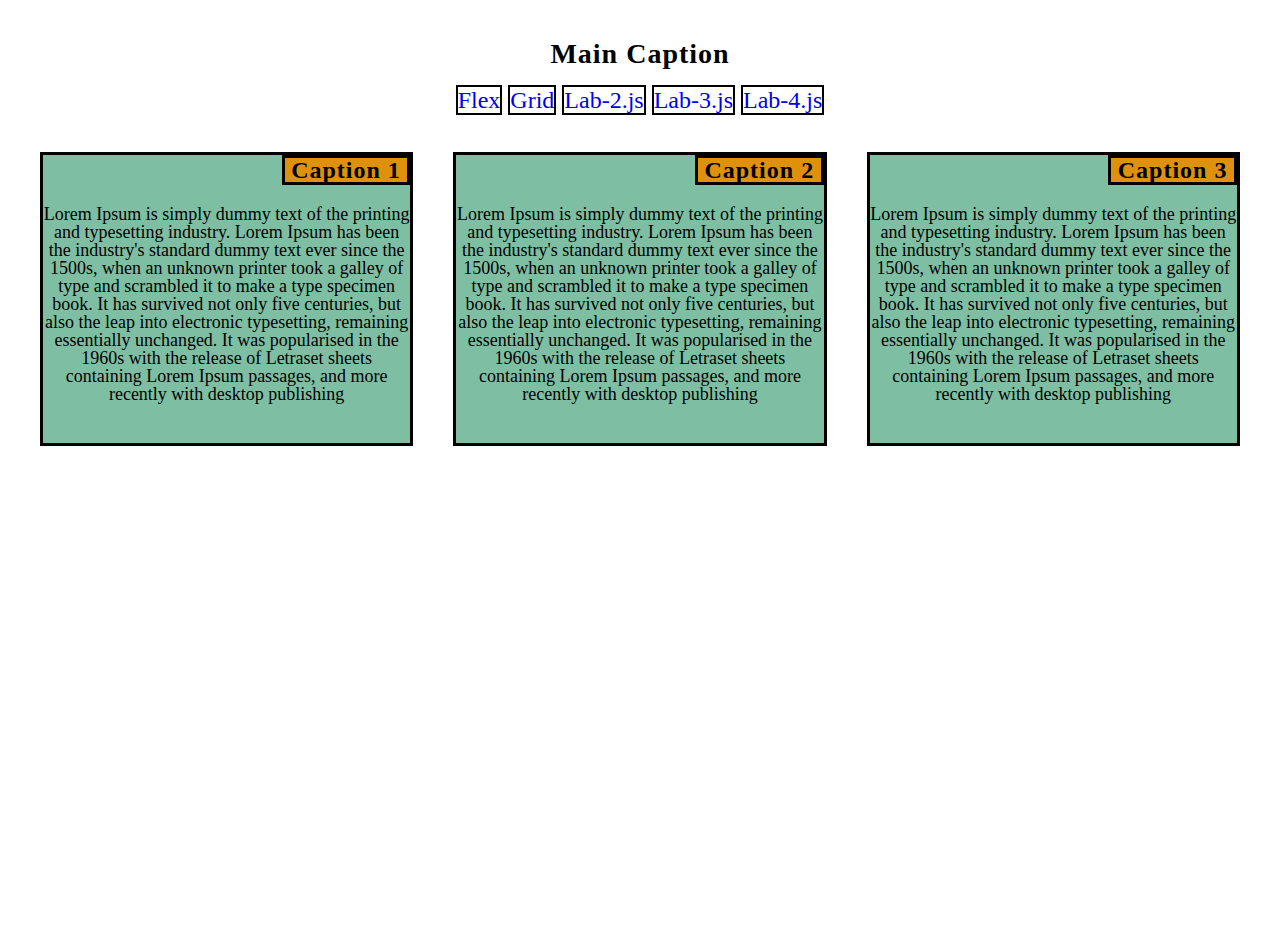
<file: Index.html>
<!DOCTYPE html>
<html>
    <head>
       <meta charset="UTF-8">
       <link rel="stylesheet" href="Css/Style.css">
      
     <title>Position</title>
     <style>

     </style>
   </head>
 <body>
     <div class="all">
        
         <p class="text">Main Caption</p>
         <div class="pow">
         <a href="Index.html__one.html">Flex</a>
         <a href="Index.html__two.html">Grid</a>
          <a href="indexLab2.html">Lab-2.js</a>
         <a href="indexLab3.html">Lab-3.js</a>
         <a href="indexLab4.html">Lab-4.js</a>
         </div>
         <div class="block__contair">
             <div class="col-lg-4 col-md-6">
                <div class="block">
                    <p class="txt txt__contair">Caption 1</p>
                    <p class="txt__main">Lorem Ipsum is simply dummy text of the printing and typesetting industry. Lorem Ipsum has been the industry's standard dummy text ever since the 1500s, when an unknown printer took a galley of type and scrambled it to make a type specimen book. It has survived not only five centuries, but also the leap into electronic typesetting, remaining essentially unchanged. It was popularised in the 1960s with the release of Letraset sheets containing Lorem Ipsum passages, and more recently with desktop publishing</p>
                </div> 
             </div>
             <div class="col-lg-4 col-md-6">
                    <div class="block" id="block_1">
                        <p class="txt txt__contair">Caption 2</p>
                        <p class="txt__main">Lorem Ipsum is simply dummy text of the printing and typesetting industry. Lorem Ipsum has been the industry's standard dummy text ever since the 1500s, when an unknown printer took a galley of type and scrambled it to make a type specimen book. It has survived not only five centuries, but also the leap into electronic typesetting, remaining essentially unchanged. It was popularised in the 1960s with the release of Letraset sheets containing Lorem Ipsum passages, and more recently with desktop publishing</p>
                    </div>
             </div>    
              <div class="col-lg-4 col-md-12">
                <div class="block">
                    <p class="txt txt__contair">Caption 3</p>
                    <p class="txt__main">Lorem Ipsum is simply dummy text of the printing and typesetting industry. Lorem Ipsum has been the industry's standard dummy text ever since the 1500s, when an unknown printer took a galley of type and scrambled it to make a type specimen book. It has survived not only five centuries, but also the leap into electronic typesetting, remaining essentially unchanged. It was popularised in the 1960s with the release of Letraset sheets containing Lorem Ipsum passages, and more recently with desktop publishing</p>
                </div>
            </div>
     
        </div>
    </div>
   <script src="Ajax__Utils.js"></script>
    <script src="Ajax__Load.js"></script>
    <script src="Hide__Menu.js"></script>
     </body>
  </html>
</file>
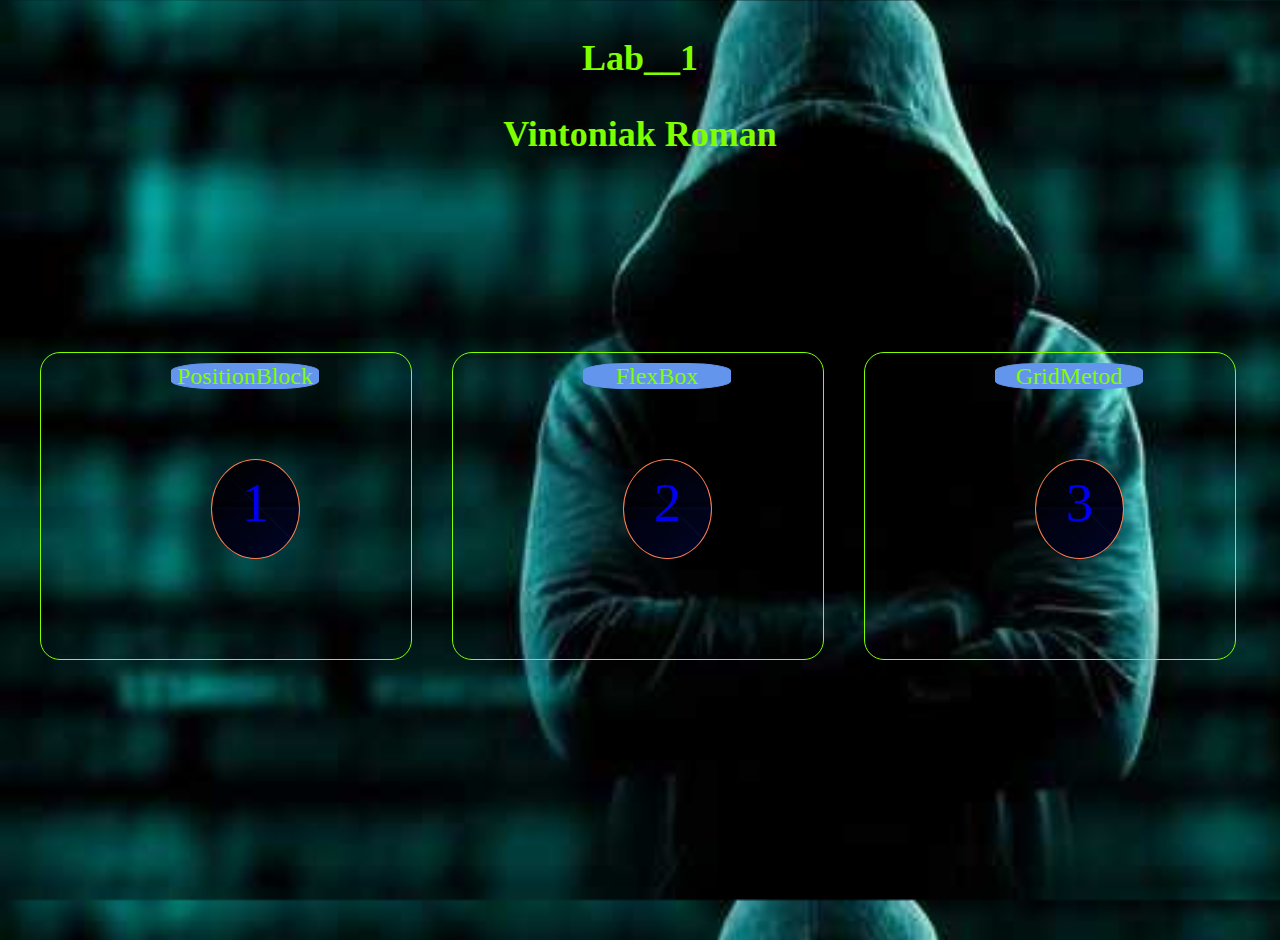
<file: Index.html__all.html>
<!DOCTYPE html>
<html>
    <head>
       <meta charset="UTF-8">
       <link rel="stylesheet" href="Css/Style.css__all.css">
      
     <title>Lab-1</title>
     <style>

     </style>
   </head>
 <body>
    <div class="all">
        <p class="main__text">Lab__1</p>
        <p class="main__text">Vintoniak Roman</p>
        <div class="block">
            <div class="block__label__one">
                <div class="block__footor">
                    <p class="Position__txt">
                        PositionBlock
                    </p>
                </div>
                <div class="Position">
                    <a href="Index.html"><div class="Position__blog">1</div></a>
                </div>
            </div>
            <div class="block__label__one">
                <div class="block__footor">
                    <p class="Position__txt">
                        FlexBox
                    </p>
                </div>
                <div class="Position">
                    <a href="Index.html__one.html"><div class="Position__blog">2</div></a>
                        
                    
                </div>
            </div>
            <div class="block__label__one">
                <div class="block__footor">
                    <p class="Position__txt">
                        GridMetod
                    </p>
                </div>
                <div class="Position">
                    <a href="Index.html__two.html"><div class="Position__blog">3</div></a>
                </div>
            </div>
            
    </div>
 </body>
</html>
</file>
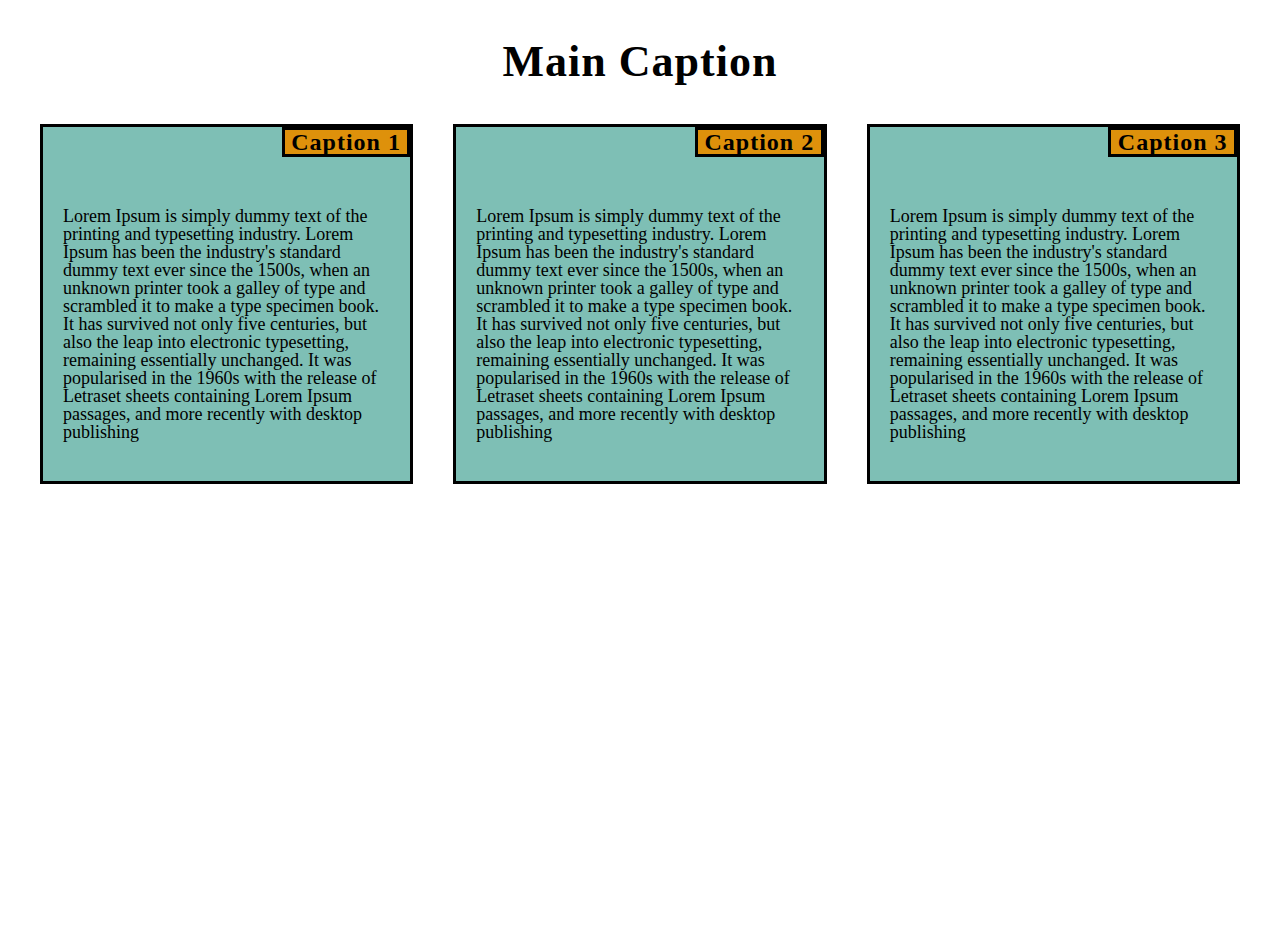
<file: Index.html__one.html>
<!DOCTYPE html>
<html>
    <head>
       <meta charset="UTF-8">
       <link rel="stylesheet" href="Css/Style.css__one.css">
      
     <title>FlexBox</title>
     <style>

     </style>
   </head>
 <body>
     <div class="all">
         <p class="text">Main Caption</p>
         <div class="block__contair">
             <div class="col-lg-4 col-md-6">
                <div class="block">
                    <div class="wrapper">
                    <p class="txt txt__contair">Caption 1</p>
                    </div>
                    <p class="txt__main">Lorem Ipsum is simply dummy text of the printing and typesetting industry. Lorem Ipsum has been the industry's standard dummy text ever since the 1500s, when an unknown printer took a galley of type and scrambled it to make a type specimen book. It has survived not only five centuries, but also the leap into electronic typesetting, remaining essentially unchanged. It was popularised in the 1960s with the release of Letraset sheets containing Lorem Ipsum passages, and more recently with desktop publishing</p>
                </div> 
             </div>
             <div class="col-lg-4 col-md-6">
                    <div class="block" id="block_1">
                       <div class="wrapper">
                        <p class="txt txt__contair">Caption 2</p>
                        </div>
                        <p class="txt__main">Lorem Ipsum is simply dummy text of the printing and typesetting industry. Lorem Ipsum has been the industry's standard dummy text ever since the 1500s, when an unknown printer took a galley of type and scrambled it to make a type specimen book. It has survived not only five centuries, but also the leap into electronic typesetting, remaining essentially unchanged. It was popularised in the 1960s with the release of Letraset sheets containing Lorem Ipsum passages, and more recently with desktop publishing</p>
                        
                    </div>
             </div>    
              <div class="col-lg-4 col-md-12">
                <div class="block"id="block_third">
                    <div class="wrapper">
                    <p class="txt txt__contair">Caption 3</p>
                    </div>
                    <p class="txt__main">Lorem Ipsum is simply dummy text of the printing and typesetting industry. Lorem Ipsum has been the industry's standard dummy text ever since the 1500s, when an unknown printer took a galley of type and scrambled it to make a type specimen book. It has survived not only five centuries, but also the leap into electronic typesetting, remaining essentially unchanged. It was popularised in the 1960s with the release of Letraset sheets containing Lorem Ipsum passages, and more recently with desktop publishing</p>
                </div>
            </div>
     
        </div>
    </div>
     </body>
  </html>
</file>
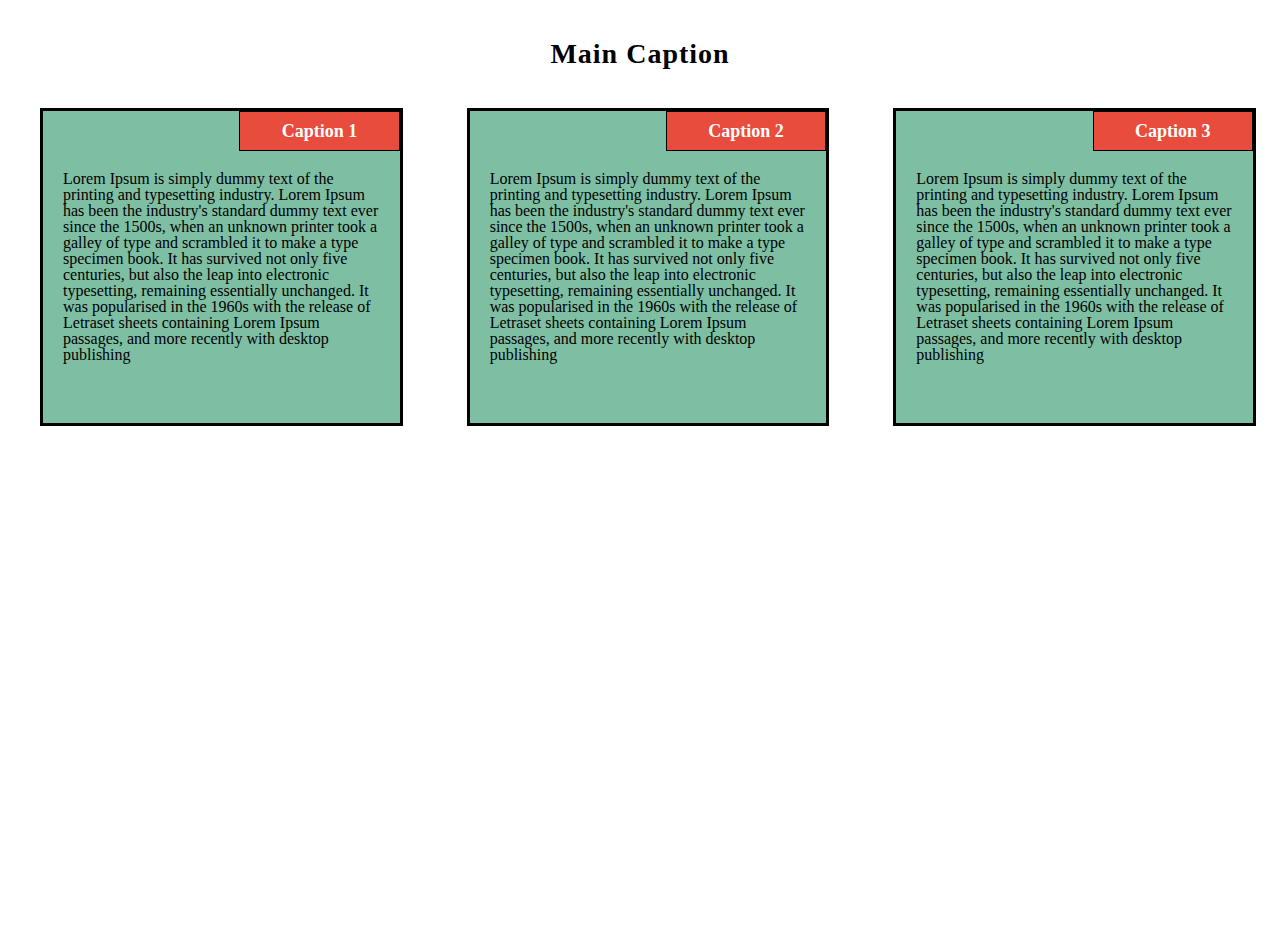
<file: Index.html__two.html>
<!DOCTYPE html>
<html>
    <head>
       <meta charset="UTF-8">
       <link rel="stylesheet" href="Css/Style.css__two.css">
      
     <title>Grid</title>
     <style>

     </style>
   </head>
 <body>
    <div class="all">
        <p class="text">Main Caption</p>
        <div class="block__contair">
            <div class="block__one">
                <div class="txt__contair">
                    <p class="txt">Caption 1</p>
                </div>
                <p class="txt__main">Lorem Ipsum is simply dummy text of the printing and typesetting industry. Lorem Ipsum has been the industry's standard dummy text ever since the 1500s, when an unknown printer took a galley of type and scrambled it to make a type specimen book. It has survived not only five centuries, but also the leap into electronic typesetting, remaining essentially unchanged. It was popularised in the 1960s with the release of Letraset sheets containing Lorem Ipsum passages, and more recently with desktop publishing</p>
            </div>
                  <div class="block__two">
                <div class="txt__contair2">
                    <p class="txt">Caption 2</p>
                </div>
                <p class="txt__main">Lorem Ipsum is simply dummy text of the printing and typesetting industry. Lorem Ipsum has been the industry's standard dummy text ever since the 1500s, when an unknown printer took a galley of type and scrambled it to make a type specimen book. It has survived not only five centuries, but also the leap into electronic typesetting, remaining essentially unchanged. It was popularised in the 1960s with the release of Letraset sheets containing Lorem Ipsum passages, and more recently with desktop publishing</p>
            </div>
             <div class="block__third">
                <div class="txt__contair3">
                    <p class="txt">Caption 3</p>
                </div>
                <p class="txt__main">Lorem Ipsum is simply dummy text of the printing and typesetting industry. Lorem Ipsum has been the industry's standard dummy text ever since the 1500s, when an unknown printer took a galley of type and scrambled it to make a type specimen book. It has survived not only five centuries, but also the leap into electronic typesetting, remaining essentially unchanged. It was popularised in the 1960s with the release of Letraset sheets containing Lorem Ipsum passages, and more recently with desktop publishing</p>
            </div>
    </div>
</div>
     </body>
  </html>
</file>
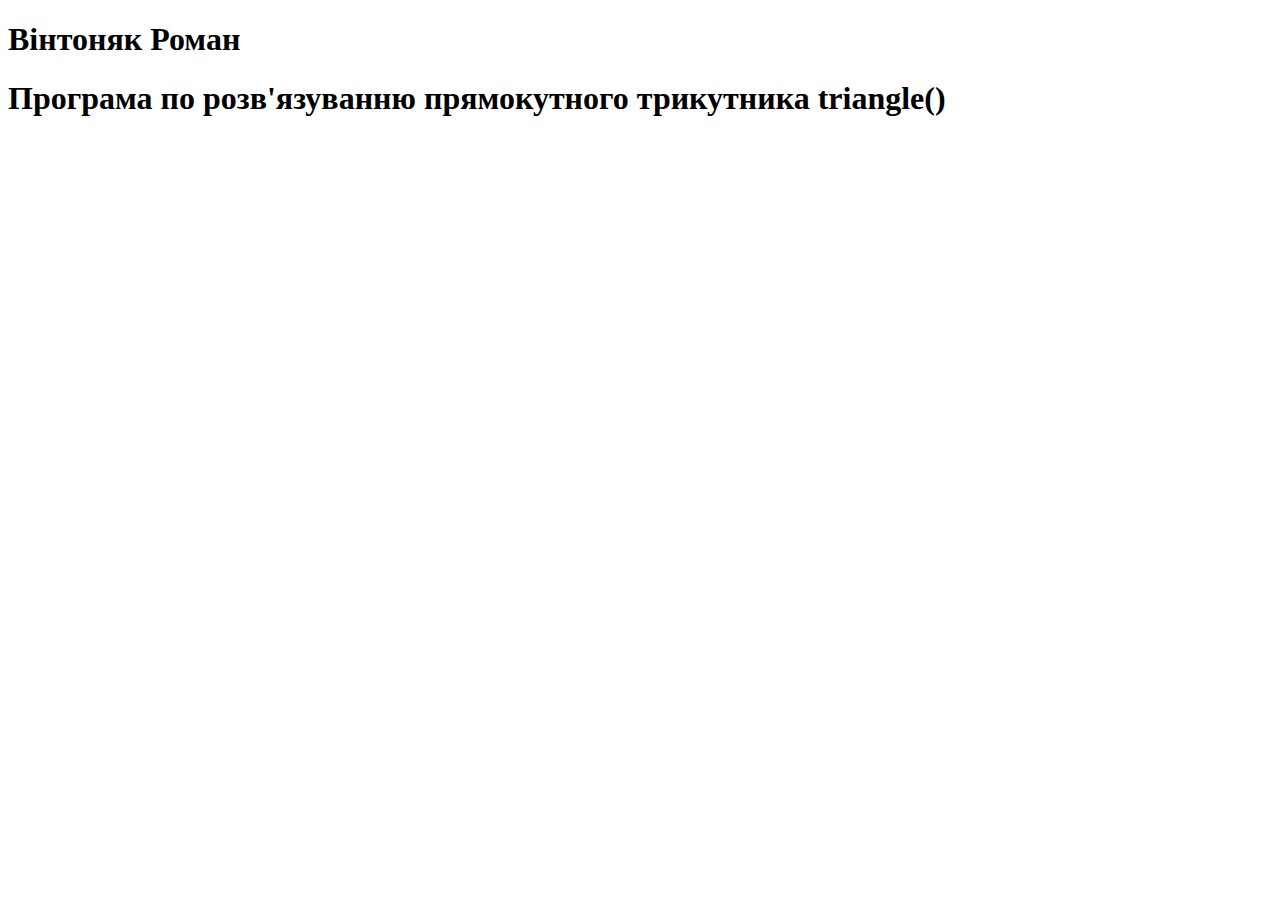
<file: indexLab2.html>
<!DOCTYPE html>
<html lang="en">
<head>
    <meta charset="UTF-8">
    <meta http-equiv="X-UA-Compatible" content="IE=edge">
    <meta name="viewport" content="width=device-width, initial-scale=1.0">
    <title>Title</title>
</head>

<body>
<h1>Вінтоняк Роман</h1>
<h1>Програма по розв'язуванню прямокутного трикутника triangle()</h1>
<script src="scriptLab2.js"></script>
</body>

</html>
</file>
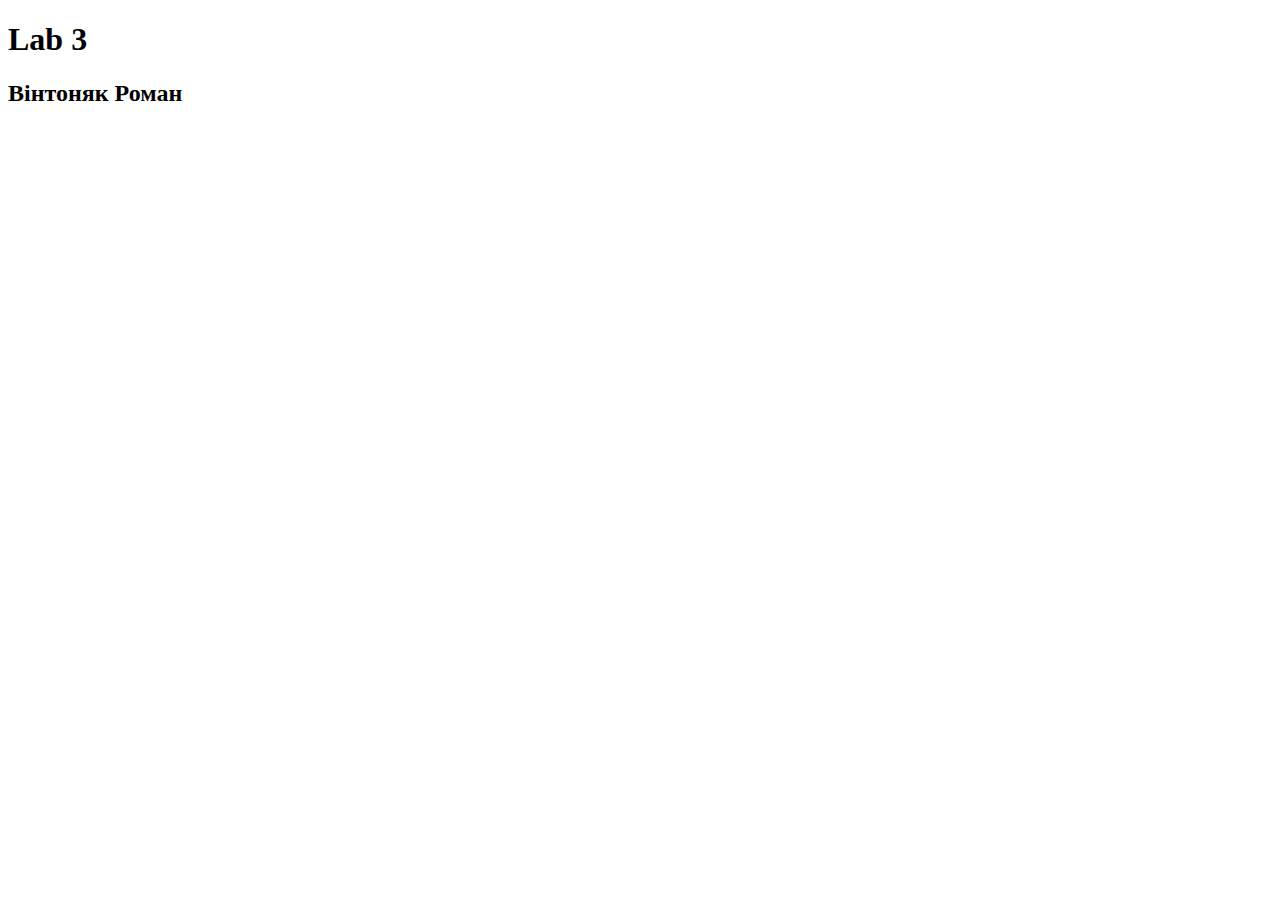
<file: indexLab3.html>
<!DOCTYPE html>
<html>
<head>
    <meta charset="utf-8">
    <title>Lab3</title>
</head>
<body>
<h1>Lab 3</h1>
<h2>Вінтоняк Роман</h2>

<script src="SpeakHello.js"></script>
<script src="SpeakGoodBye.js"></script>
<script src="scriptLab3.js"></script>
</body>
</html>
</file>
<file: Css/Style.css>
*{
	padding: 0;
	margin: 0;
	border: 0;
}
*,*:before,*:after{
	-moz-box-sizing: border-box;
	-webkit-box-sizing: border-box;
	box-sizing: border-box;
}
:focus,:active{outline: none;}
a:focus,a:active{outline: none;}

nav,footer,header,aside{display: block;}

html,body{
	height: 100%;
	width: 100%;
	font-size: 100%;
	line-height: 1;
	font-size: 14px;
	-ms-text-size-adjust: 100%;
	-moz-text-size-adjust: 100%;
	-webkit-text-size-adjust: 100%;
}
input,button,textarea{font-family:inherit;}

input::-ms-clear{display: none;}
button{cursor: pointer;}
button::-moz-focus-inner {padding:0;border:0;}
a, a:visited{text-decoration: none;}
a:hover{text-decoration: none;}
ul li{list-style: none;}
img{vertical-align: top;}

h1,h2,h3,h4,h5,h6{font-size:inherit;font-weight: 400;}
.pow{
	text-align: center;
	font-size: 24px;
	color: darkorchid;
	margin-top: 20px;

}
a{
	border: 2px solid black;
	font-size: 24px;

	
}

@media (min-width: 800px) and (max-width: 1199px) {
    .col-md-1, .col-md-2, .col-md-3, .col-md-4, .col-md-5, .col-md-6, .col-md-7, .col-md-8,
    .col-md-9, .col-md-10, .col-md-11, .col-md-12 {
    float: left;
  
    }
    .col-md-1 {
    width: 8.33%;
    }
    .col-md-2 {
    width: 16.66%;
    }
    .col-md-3 {
    width: 25%;
    }
    .col-md-4 {
    width: 33.33%;
    }
    .col-md-5 {
    width: 41.66%;
    }
    .col-md-6 {
    width: 50%;
    }
    .col-md-7 {
    width: 58.33%;
    }
    .col-md-8 {
    width: 66.66%;
    }
    .col-md-9 {
    width: 75%;
    }
    .col-md-10 {
    width: 83.33%;
    }
    .col-md-11 {
    width: 91.66%;
    }
    .col-md-12 {
    width: 100%;
	margin-top: 40px;
    }
    }



	/* Large devices */
@media (min-width: 1200px) {
	.col-lg-1, .col-lg-2, .col-lg-3, .col-lg-4, .col-lg-5, .col-lg-6, .col-lg-7, .col-lg-8,
	.col-lg-9, .col-lg-10, .col-lg-11, .col-lg-12 {
	float: left;
	
	}
	.col-lg-1 {
	width: 8.33%;
	}
	.col-lg-2 {
	width: 16.66%;
	}
	.col-lg-3 {
	width: 25%;
	}
	.col-lg-4 {
	width: 33.33%;
	}
	
	.col-lg-5 {
	width: 41.66%;
	}
	.col-lg-6 {
	width: 50%;
	}
	.col-lg-7 {
	width: 58.33%;
	}
	.col-lg-8 {
	width: 66.66%;
	}
	.col-lg-9 {
	width: 75%;
	}
	.col-lg-10 {
	width: 83.33%;
	}
	.col-lg-11 {
	width: 91.66%;
	}
	.col-lg-12 {
	width: 100%;
	}
	


 .text{
	margin-top: 40px;
	text-align: center;
	font-weight: bold;
	font-size: 28px;
	letter-spacing: 1px;
 }
 .block{
	background: #7ebfa4;
	border: 3px solid black;
	padding-bottom: 40px;
	margin-left: 40px;

	
	
 }
 .block__contair{
	margin-right: 40px;
	margin-top: 40px;
		
 }
 
 .txt__contair{
	background: #de910b;
	font-size: 18px;
	font-weight: bold;
	border: 3px solid black;
	width: 35%;
	text-align: center;
	float: right;
	font-size: 24px;
	letter-spacing: 1px;
 }
 
 
 .txt__main{
	font-size: 18px;
	text-align: justify;
	margin-top: 50px;
	text-align: center;
	
	
 }
}
 

@media(min-width: 800px) and (max-width: 1199px){
	.block__contair{
		margin-top: 40px;
	}
	.text{
		text-align: center;
		font-weight: bold;
		font-size: 24px;
	    letter-spacing: 1px;
	}
	.txt__contair{
		background: #de910b;
		display: flex;
		font-size: 18px;
		font-weight: bold;
		border: 3px solid black;
		width: 35%;
		text-align: center;
		font-size: 24px;
		letter-spacing: 1px;
		float: right;
	 }
	 
	.block{
		background: #7ebfa4;
		border: 3px solid black;
		padding-bottom: 40px;
		margin-left: 40px;
		margin-right: 40px;
		
		
	 }
	.text{
		text-align: center;
		font-weight: bold;
		font-size: 24px;
	    letter-spacing: 1px;
	}
	
	 .txt__main{
		font-size: 18px;
		text-align: justify;
		margin-top: 50px;
		text-align: center;
	 }
	 

 
}
@media(max-width: 800px){
	.block__contair{
		margin-top: 40px;
	}
	.block{
		background: #7ebfa4;
		border: 3px solid black;
		padding-bottom: 40px;
		margin-left: 40px;
		margin-right: 40px;
		margin-top: 40px;
		
		
	 }
	.text{
		text-align: center;
		font-weight: bold;
		font-size: 24px;
	    letter-spacing: 1px;
	}
	
	 .txt__contair{
		background: #de910b;
		font-size: 18px;
		font-weight: bold;
		border: 3px solid black;
		width: 35%;
		text-align: center;
		float: right;
		font-size: 24px;
		letter-spacing: 1px;
	 }
	 .txt__main{
		font-size: 18px;
		text-align: justify;
		margin-top: 50px;
		text-align: center;
	 }
	 
	 
	 
	 


}
</file>
<file: Css/Style.css__all.css>
*{
	padding: 0;
	margin: 0;
	border: 0;
}
*,*:before,*:after{
	-moz-box-sizing: border-box;
	-webkit-box-sizing: border-box;
	box-sizing: border-box;
}
:focus,:active{outline: none;}
a:focus,a:active{outline: none;}

nav,footer,header,aside{display: block;}

html,body{
	height: 100%;
	width: 100%;
	font-size: 100%;
	line-height: 1;
	font-size: 14px;
	-ms-text-size-adjust: 100%;
	-moz-text-size-adjust: 100%;
	-webkit-text-size-adjust: 100%;
}
input,button,textarea{font-family:inherit;}

input::-ms-clear{display: none;}
button{cursor: pointer;}
button::-moz-focus-inner {padding:0;border:0;}
a, a:visited{text-decoration: none;}
a:hover{text-decoration: none;}
ul li{list-style: none;}
img{vertical-align: top;}

h1,h2,h3,h4,h5,h6{font-size:inherit;font-weight: 400;}
body{
    background-image: url(Hack.png);
    background-size: cover;
    color: chartreuse;
}

.main__text{
    text-align: center;
    color: chartreuse;
    font-size: 36px;
    font-weight: bold;
    font-style: inherit;
    margin-top: 40px;
}
.block{
    display: flex;
    gap: 40px;
    margin-left: 40px;
    margin-top: 200px;

}
.block__label__one{
    border: 1px solid chartreuse;
    width: 30%;
    border-radius: 20px;
}
.block__footor{
    border: 1px solid cornflowerblue;
    font-size: 24px;
    text-align: center;
    background: cornflowerblue;
    width: 40%;
    margin-left: 130px;
    margin-top: 10px;
    border-radius: 30%;
}
.Position{
    width: 30%;
    height: 200px;
}
.Position__blog{
    border-radius: 50%;
    border: 1px solid coral;
    width: 80%;
    height: 50%;
    margin-top: 70px;
    margin-left: 170px;
    text-align: center;
    font-size: 55px;
    padding-top: 15px;
    background-image: url(Fon.png);
}
.Position__blog:hover{
    border: 1px solid red;
}
</file>
<file: Css/Style.css__one.css>
*{
	padding: 0;
	margin: 0;
	border: 0;
}
*,*:before,*:after{
	-moz-box-sizing: border-box;
	-webkit-box-sizing: border-box;
	box-sizing: border-box;
}
:focus,:active{outline: none;}
a:focus,a:active{outline: none;}

nav,footer,header,aside{display: block;}

html,body{
	height: 100%;
	width: 100%;
	font-size: 100%;
	line-height: 1;
	font-size: 14px;
	-ms-text-size-adjust: 100%;
	-moz-text-size-adjust: 100%;
	-webkit-text-size-adjust: 100%;
}
input,button,textarea{font-family:inherit;}

input::-ms-clear{display: none;}
button{cursor: pointer;}
button::-moz-focus-inner {padding:0;border:0;}
a, a:visited{text-decoration: none;}
a:hover{text-decoration: none;}
ul li{list-style: none;}
img{vertical-align: top;}

h1,h2,h3,h4,h5,h6{font-size:inherit;font-weight: 400;}



	/* Large devices */
@media (min-width: 992px) {
	.col-lg-1, .col-lg-2, .col-lg-3, .col-lg-4, .col-lg-5, .col-lg-6, .col-lg-7, .col-lg-8,
	.col-lg-9, .col-lg-10, .col-lg-11, .col-lg-12 {
	display: flex;
	
	}
	.col-lg-1 {
	width: 8.33%;
	}
	.col-lg-2 {
	width: 16.66%;
	}
	.col-lg-3 {
	width: 25%;
	}s
	.col-lg-4 {
	width: 33.33%;
	}
	
	.col-lg-5 {
	width: 41.66%;
	}
	.col-lg-6 {
	width: 50%;
	}
	.col-lg-7 {
	width: 58.33%;
	}
	.col-lg-8 {
	width: 66.66%;
	}
	.col-lg-9 {
	width: 75%;
	}
	.col-lg-10 {
	width: 83.33%;
	}
	.col-lg-11 {
	width: 91.66%;
	}
	.col-lg-12 {
	width: 100%;
	}


 .text{
	margin-top: 40px;
	text-align: center;
	font-weight: bold;
	font-size: 44px;
	letter-spacing: 1px;
 }
 .block{
	background: #7ebfb5;
	border: 3px solid black;
	padding-bottom: 40px;
	margin-left: 40px;
	margin-top: 40px;
	
	
 }
 .block__contair{
	margin-right: 40px;
	display: flex;
		
 }
 .wrapper{
	display: flex;
	justify-content: end;
	
 }
 .txt__contair{
	background: #de910b;
	display: flex;
	font-size: 18px;
	font-weight: bold;
	border: 3px solid black;
	width: 35%;
	text-align: center;
	font-size: 24px;
	letter-spacing: 1px;
 }
 .txt{
	justify-content: center;
	
 }
 
 
 .txt__main{
	font-size: 18px;
	margin-top: 50px;
	margin-left: 20px;
	margin-right: 20px;
	
	
	
 }
}
 

@media(min-width: 768px) and (max-width: 991px){
	.col-lg-1, .col-lg-2, .col-lg-3, .col-lg-4, .col-lg-5, .col-lg-6, .col-lg-7, .col-lg-8,
	.col-lg-9, .col-lg-10, .col-lg-11, .col-lg-12 {
	float: left;
	
	}
	.col-lg-1 {
	width: 8.33%;
	}
	.col-lg-2 {
	width: 16.66%;
	}
	.col-lg-3 {
	width: 25%;
	}
	.col-md-4 {
	width: 33.33%;
	}
	
	.col-lg-5 {
	width: 41.66%;
	}
	.col-md-6 {
	width: 50%;
	}
	.col-lg-7 {
	width: 58.33%;
	}
	.col-lg-8 {
	width: 66.66%;
	}
	.col-lg-9 {
	width: 75%;
	}
	.col-lg-10 {
	width: 83.33%;
	}
	.col-lg-11 {
	width: 91.66%;
	}
	.col-md-12 {
	width: 100%;
	}

	
    .block__contair{
		margin-top: 40px;
		display: flex;
		flex-wrap: wrap;
	}
	.txt{
		justify-content: center;
		
	 }
	.txt__contair{
		background: #de910b;
		display: flex;
		font-size: 18px;
		font-weight: bold;
		border: 3px solid black;
		width: 35%;
		text-align: center;
		font-size: 24px;
		letter-spacing: 1px;
	 }
	 .wrapper{
		display: flex;
		justify-content: end;
	 }
	.block{
		background: #7ebfa4;
		border: 3px solid black;
		padding-bottom: 40px;
		margin-left: 40px;
		margin-right: 40px;
		
		
	 }
	 #block_third{
		margin-top: 40px;
	 }
	 
	.text{
		text-align: center;
		font-weight: bold;
		font-size: 24px;
	    letter-spacing: 1px;
		margin-top: 40px;
	}
	
	 .txt__main{
		font-size: 18px;
		margin-left: 20px;
	margin-right: 20px;
		margin-top: 50px;
		
	 }
	 
	 


 
}
@media(max-width: 768px){
	.block__contair{
		
		display: flex;
		flex-wrap: wrap;
	}
	.txt{
		justify-content: center;
		
	 }
	.txt__contair{
		background: #de910b;
		display: flex;
		font-size: 18px;
		font-weight: bold;
		border: 3px solid black;
		width: 35%;
		text-align: center;
		font-size: 24px;
		letter-spacing: 1px;
	 }
	 .wrapper{
		display: flex;
		justify-content: end;
	 }
	.block{
		background: #7ebfa4;
		border: 3px solid black;
		padding-bottom: 40px;
		margin-left: 40px;
		margin-right: 40px;
		margin-top: 24px;
		
		
	 }
	 
	 
	.text{
		text-align: center;
		font-weight: bold;
		font-size: 24px;
	    letter-spacing: 1px;
		margin-top: 40px;
	}
	
	 .txt__main{
		font-size: 18px;
		margin-left: 20px;
	margin-right: 20px;
		margin-top: 50px;
		
	 }
	 
	 

	 


}
</file>
<file: Css/Style.css__two.css>
*{
	padding: 0;
	margin: 0;
	border: 0;
}
*,*:before,*:after{
	-moz-box-sizing: border-box;
	-webkit-box-sizing: border-box;
	box-sizing: border-box;
}
:focus,:active{outline: none;}
a:focus,a:active{outline: none;}

nav,footer,header,aside{display: block;}

html,body{
	height: 100%;
	width: 100%;
	font-size: 100%;
	line-height: 1;
	font-size: 14px;
	-ms-text-size-adjust: 100%;
	-moz-text-size-adjust: 100%;
	-webkit-text-size-adjust: 100%;
}
input,button,textarea{font-family:inherit;}

input::-ms-clear{display: none;}
button{cursor: pointer;}
button::-moz-focus-inner {padding:0;border:0;}
a, a:visited{text-decoration: none;}
a:hover{text-decoration: none;}
ul li{list-style: none;}
img{vertical-align: top;}

h1,h2,h3,h4,h5,h6{font-size:inherit;font-weight: 400;}
@media (min-width: 992px){

.text{
	margin-top: 40px;
	text-align: center;
	font-weight: bold;
	font-size: 28px;
	letter-spacing: 1px;
 }
 .block__one
	{   display: grid;
        justify-items: end; 
        width: 85%;
        margin-left: 40px;
        background: #7ebfa4;
        border: 3px solid black;
        padding-bottom: 40px;
     }
     .block__contair{
		margin-top: 40px;
        display: grid;
        grid-template-columns: repeat(3, 1fr); 
        align-items: center;
        
        
	}
    .block__two
	{   width: 85%;
        margin-left: 40px;
        background: #7ebfa4;
        border: 3px solid black;
        padding-bottom: 40px;
        display: grid;
        justify-items: end;
     }
     .block__third
	{   
        width: 85%;
        margin-left: 40px;
        display: grid;
        justify-items: end;
        background: #7ebfa4;
        border: 3px solid black;
        padding-bottom: 40px;
     }
     .txt__contair{
      font-size: 18px;
      display: grid;
      background-color: #e74c3c;
      color: #fff;
      text-align: center;
      padding: 10px;
      border: 1px solid black;
      width: 45%;   
      font-weight: bold;
         
     }
     .txt__contair2{
        font-size: 18px;
        display: grid;
        background-color: #e74c3c;
        color: #fff;
        text-align: center;
        padding: 10px;
        border: 1px solid black;
        width: 45%;   
        font-weight: bold;
           
       }
       .txt__contair3{
        font-size: 18px;
        display: grid;
        font-weight: bold;
        background-color: #e74c3c;
        color: #fff;
        text-align: center;
        padding: 10px;
        border: 1px solid black;
        width: 45%;   
           
       }
     .txt__main{
        font-size: 16px;
        display: grid;
        padding: 20px;
        
     }
}
@media(min-width: 768px) and (max-width: 992px){
    .text{
        margin-top: 40px;
        text-align: center;
        font-weight: bold;
        font-size: 28px;
        letter-spacing: 1px;
     }
     .block__one
        {   display: grid;
            justify-items: end; 
            width: 85%;
            margin-left: 40px;
            background: #7ebfa4;
            border: 3px solid black;
            padding-bottom: 40px;
         }
         .block__contair{
            margin-top: 40px;
            display: grid;
            grid-template-columns: repeat(2, 1fr);
            
           
            
            
        }
        .block__two
        {   width: 85%;
            margin-left: 34px;
            background: #7ebfa4;
            border: 3px solid black;
            padding-bottom: 40px;
            display: grid;
            justify-items: end;
         }
         .block__third
        {   
            margin-right: 40px;
            grid-column: 1 / span 2;
            margin-top: 40px;
            margin-left: 40px;
            display: grid;
            justify-items: end;
            background: #7ebfa4;
            border: 3px solid black;
            padding-bottom: 40px;
         }
         .txt__contair{
          font-size: 18px;
          display: grid;
          background-color: #e74c3c;
          color: #fff;
          text-align: center;
          padding: 10px;
          border: 1px solid black;
          width: 45%;   
          font-weight: bold;
             
         }
         .txt__contair2{
            font-size: 18px;
            display: grid;
            background-color: #e74c3c;
            color: #fff;
            text-align: center;
            padding: 10px;
            border: 1px solid black;
            width: 45%;   
            font-weight: bold;
               
           }
           .txt__contair3{
            font-size: 18px;
            display: grid;
            font-weight: bold;
            background-color: #e74c3c;
            color: #fff;
            text-align: center;
            padding: 10px;
            border: 1px solid black;
            width: 25%;   
               
           }
         .txt__main{
            font-size: 16px;
            display: grid;
            padding: 20px;
            
         }
}
@media(max-width: 768px){
    .text{
        margin-top: 40px;
        text-align: center;
        font-weight: bold;
        font-size: 28px;
        letter-spacing: 1px;
     }
    .block__contair{
        display: grid;
        justify-content: center; 
        align-items: center; 
        width: 100%;
        gap: 40px;
        
    }
    .block__one
        {   display: grid;
            margin-top: 40px;
            justify-items: end; 
            width: 92%;
            margin-left: 40px;
            background: #7ebfa4;
            border: 3px solid black;
            padding-bottom: 40px;
         }
        .block__two
        {   width: 92%;
            margin-left: 40px;
            background: #7ebfa4;
            border: 3px solid black;
            padding-bottom: 40px;
            display: grid;
            justify-items: end;
         }
         .block__third
        {   width: 92%;
            margin-left: 40px;
            display: grid;
            justify-items: end;
            background: #7ebfa4;
            border: 3px solid black;
            padding-bottom: 40px;
         }
         .txt__contair{
          font-size: 18px;
          display: grid;
          background-color: #e74c3c;
          color: #fff;
          text-align: center;
          padding: 10px;
          border: 1px solid black;
          width: 30%;   
          font-weight: bold;
             
         }
         .txt__contair2{
            font-size: 18px;
            display: grid;
            background-color: #e74c3c;
            color: #fff;
            text-align: center;
            padding: 10px;
            border: 1px solid black;
            width: 30%;   
            font-weight: bold;
               
           }
           .txt__contair3{
            font-size: 18px;
            display: grid;
            font-weight: bold;
            background-color: #e74c3c;
            color: #fff;
            text-align: center;
            padding: 10px;
            border: 1px solid black;
            width: 30%;   
               
           }
         .txt__main{
            font-size: 16px;
            display: grid;
            padding: 20px;
            
         }

}
</file>
